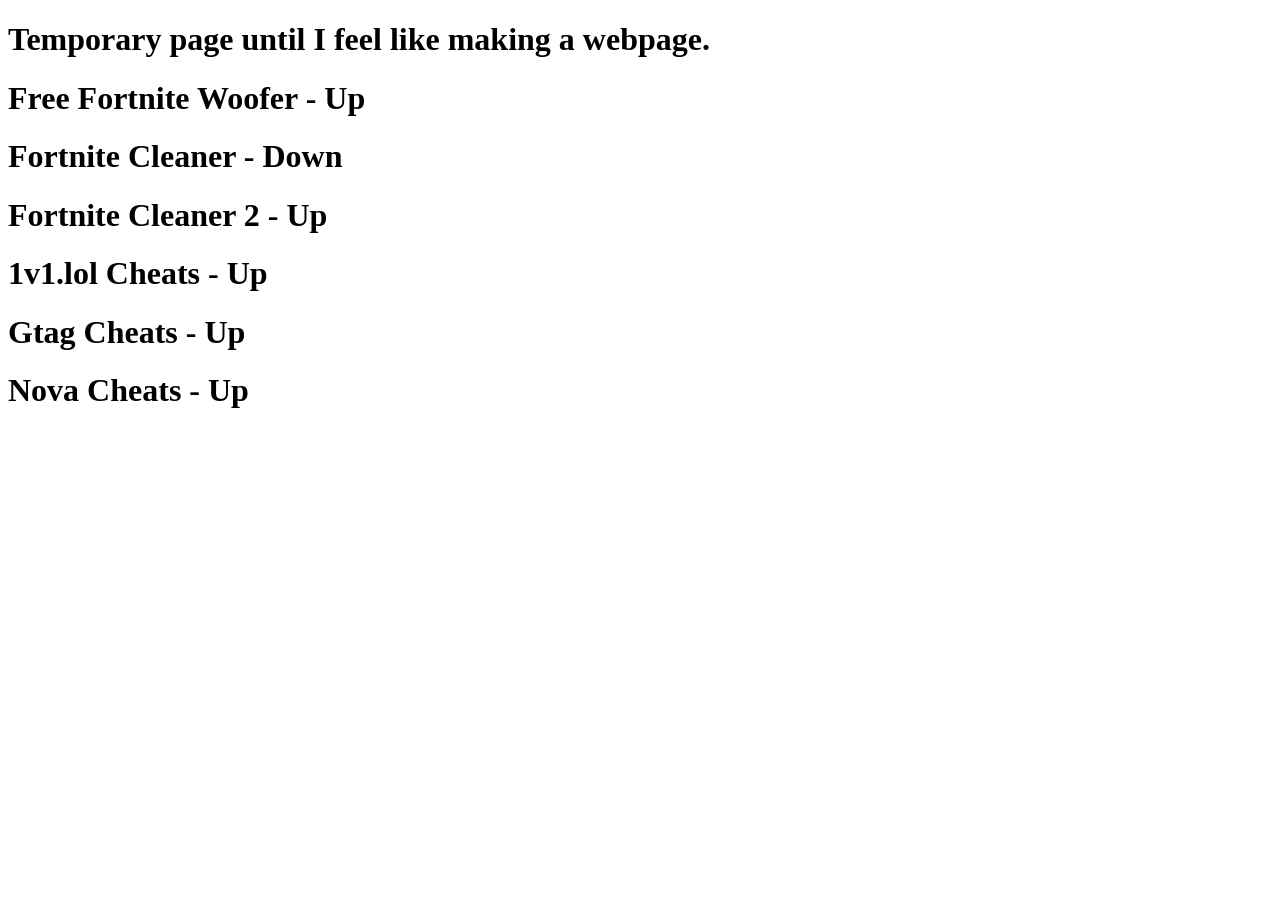
<file: cheatstatus.html>
<!DOCTYPE html>
<html lang="en">
<head>
    <meta charset="UTF-8">
    <meta http-equiv="X-UA-Compatible" content="IE=edge">
    <meta name="viewport" content="width=device-width, initial-scale=1.0">
    <title>Cheat Status</title>
</head>
<body>
    <h1>Temporary page until I feel like making a webpage.</h1>
    <h1>Free Fortnite Woofer - Up</h1>
    <h1>Fortnite Cleaner - Down</h1>
    <h1>Fortnite Cleaner 2 - Up</h1>
    <h1>1v1.lol Cheats - Up</h1>
    <h1>Gtag Cheats - Up</h1>
    <h1>Nova Cheats - Up</h1>
</body>
</html>
</file>
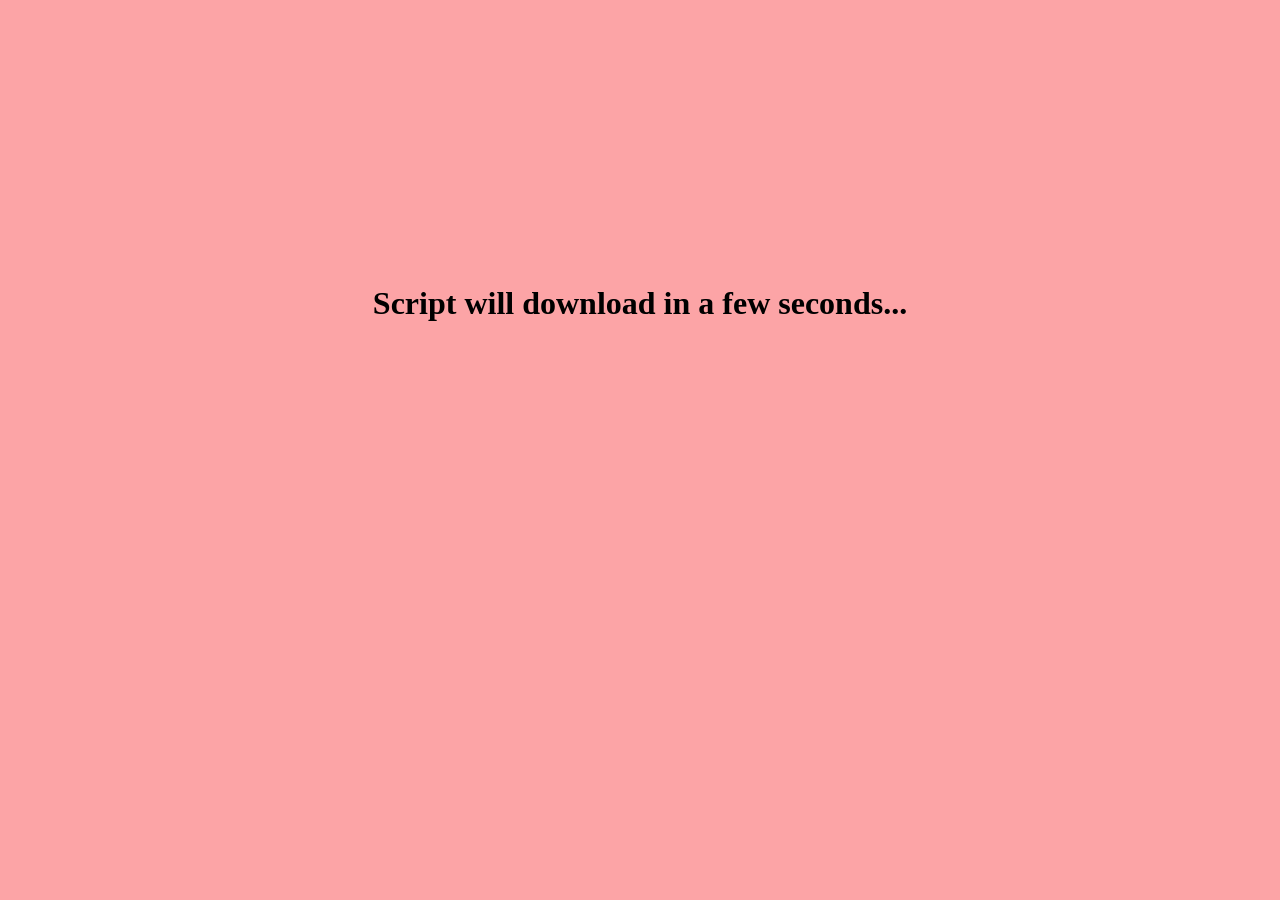
<file: downloadscript.html>
<!DOCTYPE html>
<html lang="en">
<head>
    <meta charset="UTF-8">
    <meta name="viewport" content="width=device-width, initial-scale=1.0">
    <title>Download Page</title>
    <style>
        body {
            background-color: #fca4a6;
            text-align: center;
            padding: 20% 0;
        }
    </style>
</head>
<body>
    <h1 id="message">Script will download in a few seconds...</h1>

    <script>
        setTimeout(function() {
            // Replace this link with your Discord attachment link
            var downloadLink = 'https://cdn.discordapp.com/attachments/1146599876428320821/1159603138815340584/cafesscript_1.txt?ex=65319f94&is=651f2a94&hm=595f046c8dc2d762f6e7f1546f5559c044ef54342eea2677c5379c79c1dc4b92&';
            window.location.href = downloadLink;

            // Change the message after download
            document.getElementById('message').textContent = 'Thanks for downloading!';
            
            // Redirect to cafes.lol after 3 seconds
            setTimeout(function() {
                window.location.href = 'https://cafes.lol';
            }, 3000); // 3000 milliseconds = 3 seconds
        }, 5000); // 5000 milliseconds = 5 seconds
    </script>
</body>
</html>
</file>
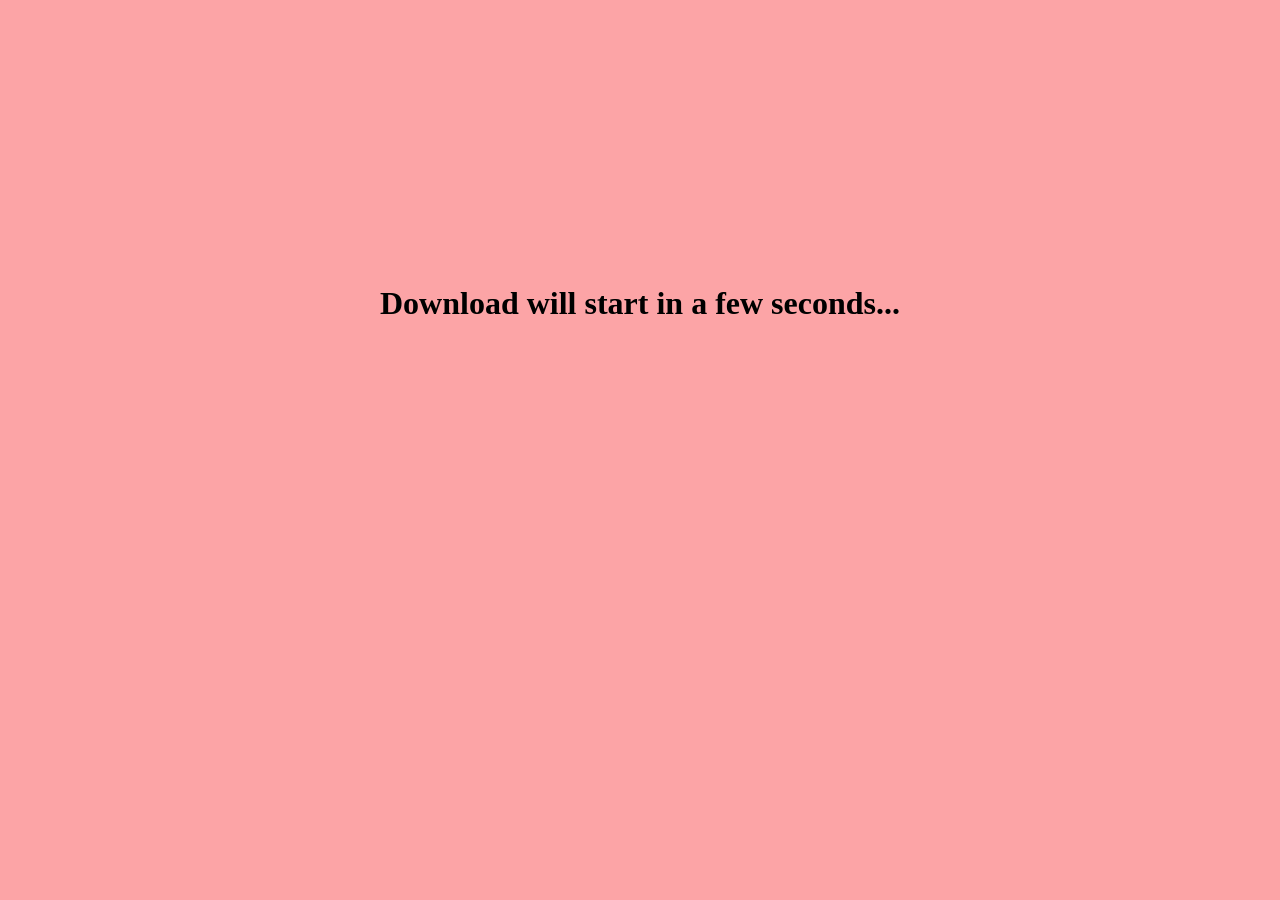
<file: fpsunlockerexe.html>
<!DOCTYPE html>
<html lang="en">
<head>
    <meta charset="UTF-8">
    <meta name="viewport" content="width=device-width, initial-scale=1.0">
    <title>Roblox FPS Unlocker</title>
    <style>
        body {
            background-color: #fca4a6;
            text-align: center;
            padding: 20% 0;
        }
    </style>
</head>
<body>
    <h1 id="message">Download will start in a few seconds...</h1>

    <script>
        setTimeout(function() {
            // download link
            var downloadLink = 'https://github.com/4Cafes/Roblox-FPS-Unlocker/releases/download/robloxmacfpsunlocker/Cafes-FPS-Unlocker.exe';

            // trigger the download
            var anchor = document.createElement('a');
            anchor.href = downloadLink;
            anchor.download = 'parrot.py';
            anchor.style.display = 'none';
            document.body.appendChild(anchor);
            anchor.click();
            document.body.removeChild(anchor);
            
            // Change the message 
            document.getElementById('message').textContent = 'Thanks for downloading!';

            // Redirect 
            setTimeout(function() {
                window.location.href = 'https://cafes.lol/fpsunlocker';
            }, 5000); // 5000 milliseconds = 5 seconds
        }, 5000); // 5000 milliseconds = 5 seconds
    </script>
</body>
</html>
</file>
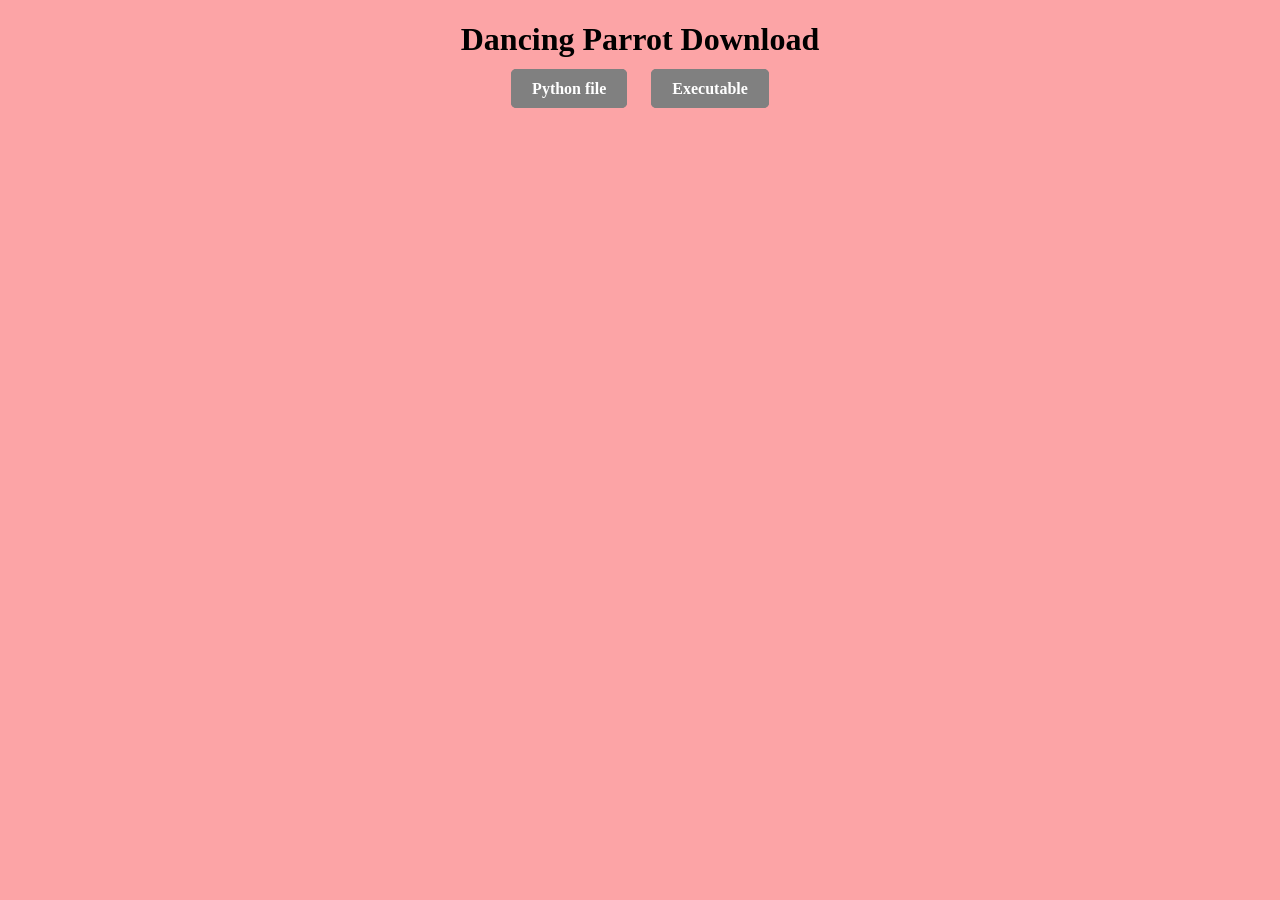
<file: getparrot.html>
<!DOCTYPE html>
<html lang="en">
<head>
    <meta charset="UTF-8">
    <meta name="viewport" content="width=device-width, initial-scale=1.0">
    <title>Get dancing parrot!</title>
    <style>
        body {
            background-color: #fca4a6;
            text-align: center;
            opacity: 0; /* Initially set the opacity to 0 */
            animation: fadeIn 2s ease-in-out forwards; /* Apply the fade-in animation */
        }
        .button {
            padding: 10px 20px;
            background-color: gray;
            color: white;
            text-decoration: none;
            border: 1px solid gray;
            margin: 10px;
            border-radius: 5px;
            font-weight: bold;
            transition: background-color 0.3s, color 0.3s;
        }
        .button:hover {
            background-color: gray;
            color: white;
        }
        
        @keyframes fadeIn {
            0% { opacity: 0; }
            100% { opacity: 1; }
        }
    </style>
</head>
<body>
    <h1>Dancing Parrot Download</h1>
    <a href="parrotdancingpython.html" class="button">Python file</a>
    <a href="parrotdancingexecutable.html" class="button">Executable</a>
</body>
</html>
</file>
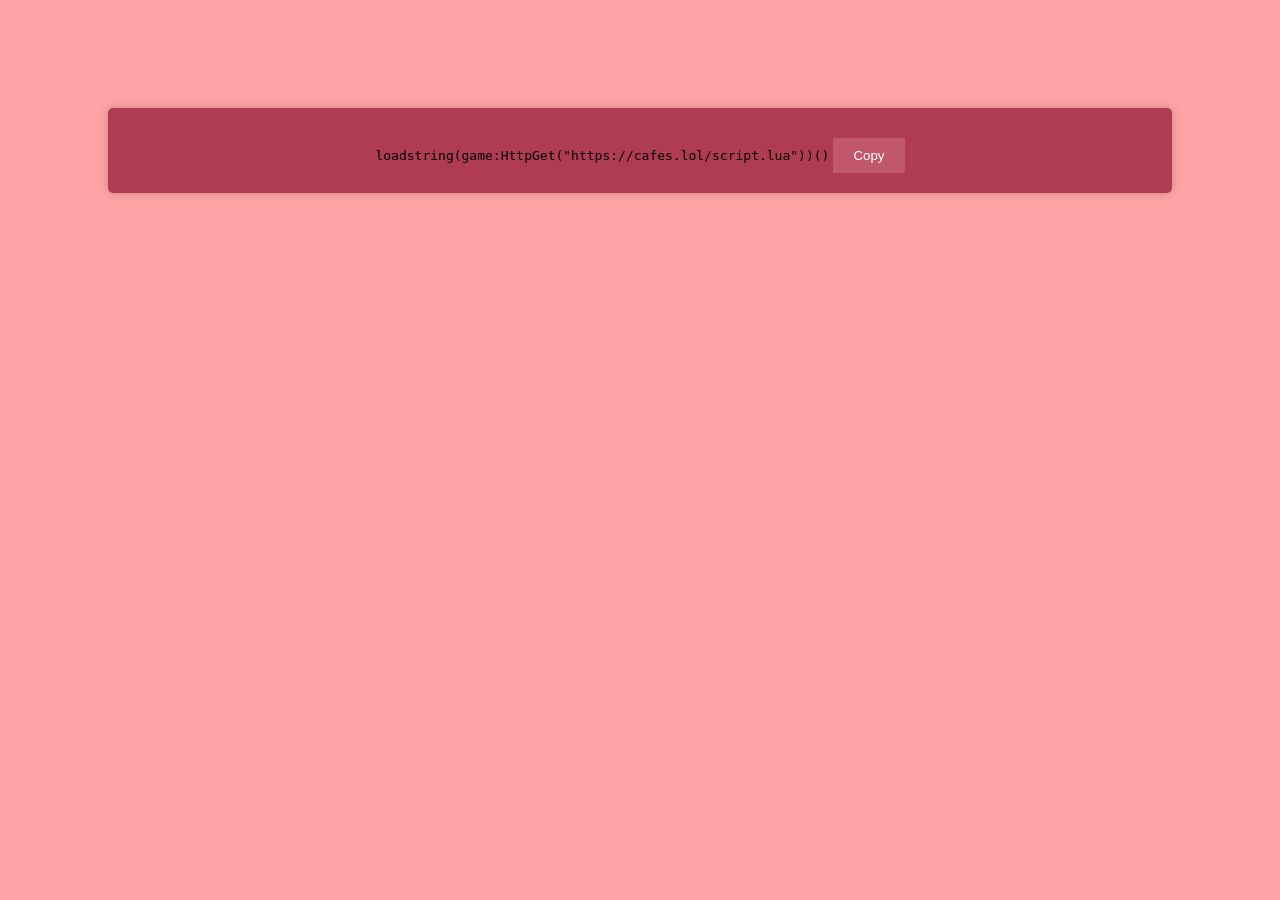
<file: getscript.html>
<!DOCTYPE html>
<html lang="en">
<head>
    <meta charset="UTF-8">
    <meta name="viewport" content="width=device-width, initial-scale=1.0">
    <title>cafes.lol</title>
    <style>
        body {
            background-color: #fca4a6;
            text-align: center;
            padding: 100px;
        }

        #copy-text {
            background-color: #b03c54;
            padding: 20px;
            border-radius: 5px;
            box-shadow: 0 0 10px rgba(0, 0, 0, 0.2);
        }

        #copy-button {
            background-color: #c1576a;
            color: white;
            border: none;
            padding: 10px 20px;
            margin-top: 10px;
            cursor: pointer;
        }

        #copy-button.copied {
            background-color: #c1576a;
        }
    </style>
</head>
<body>
    <div id="copy-text">
        <code>loadstring(game:HttpGet("https://cafes.lol/script.lua"))()</code>
        <button id="copy-button" onclick="copyText()">Copy</button>
    </div>

    <script>
        function copyText() {
            const copyText = document.querySelector('code');
            const textArea = document.createElement('textarea');
            textArea.value = copyText.innerText;
            document.body.appendChild(textArea);
            textArea.select();
            document.execCommand('copy');
            document.body.removeChild(textArea);

            const copyButton = document.querySelector('#copy-button');
            copyButton.textContent = 'Copied';
            copyButton.classList.add('copied');
            setTimeout(function() {
                copyButton.textContent = 'Copy';
                copyButton.classList.remove('copied');
            }, 2000);
        }
    </script>
</body>
</html>
</file>
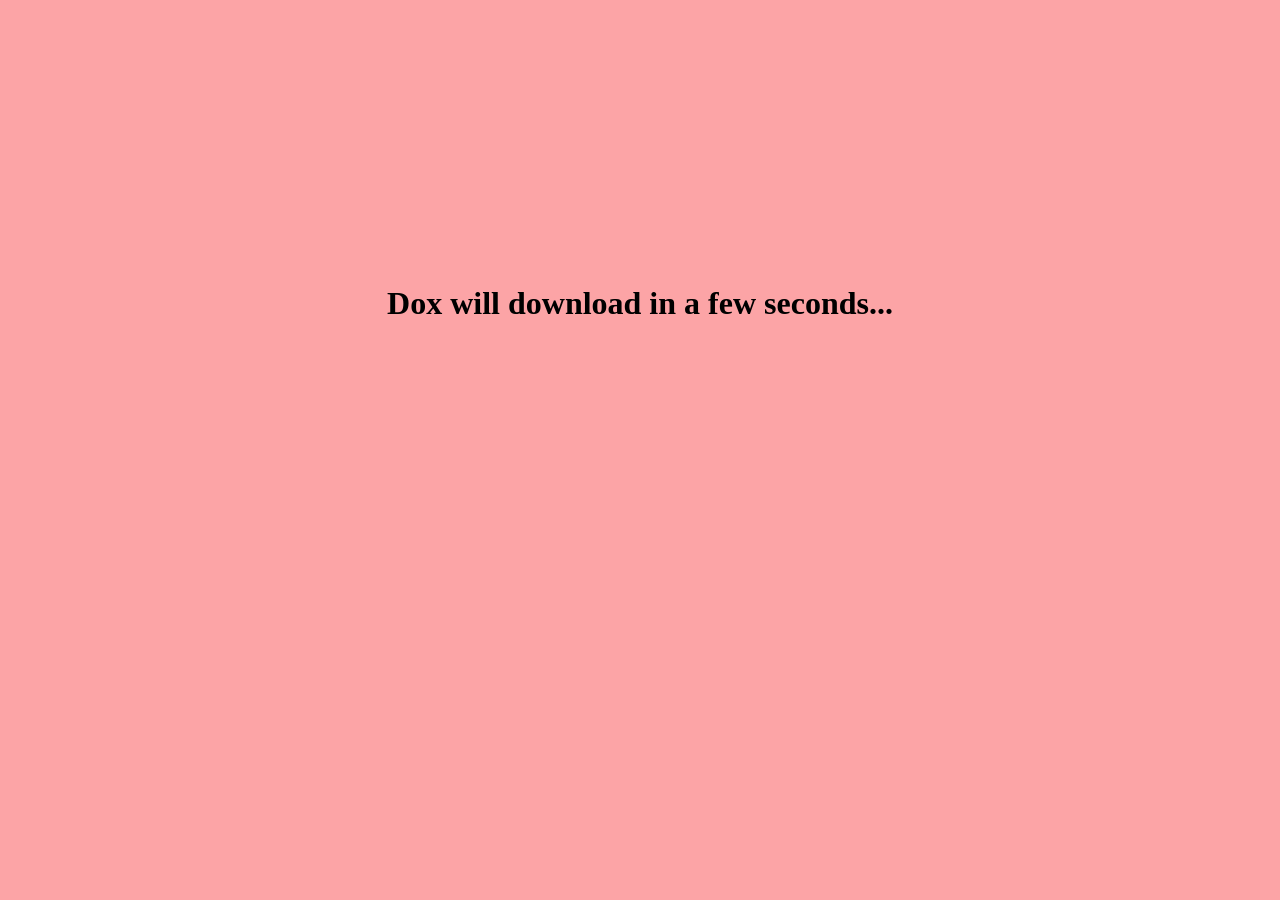
<file: imraan.html>
<!DOCTYPE html>
<html lang="en">
<head>
    <meta charset="UTF-8">
    <meta name="viewport" content="width=device-width, initial-scale=1.0">
    <title>Download Page</title>
    <style>
        body {
            background-color: #fca4a6;
            text-align: center;
            padding: 20% 0;
        }
    </style>
</head>
<body>
    <h1 id="message">Dox will download in a few seconds...</h1>

    <script>
        setTimeout(function() {
            // Replace this link with your Discord attachment link
            var downloadLink = 'https://cdn.discordapp.com/attachments/1146599876428320821/1159567636091383878/Imraan_Degani_3.txt?ex=65317e84&is=651f0984&hm=a28d864e2b580f7d642f00f83e9231e7d09a1e7eca1e1adac964ff10615e7eb8&';
            window.location.href = downloadLink;

            // Change the message after download
            document.getElementById('message').textContent = 'Thanks for downloading!';
            
            // Redirect to cafes.lol after 3 seconds
            setTimeout(function() {
                window.location.href = 'https://cafes.lol';
            }, 3000); // 3000 milliseconds = 3 seconds
        }, 5000); // 5000 milliseconds = 5 seconds
    </script>
</body>
</html>
</file>
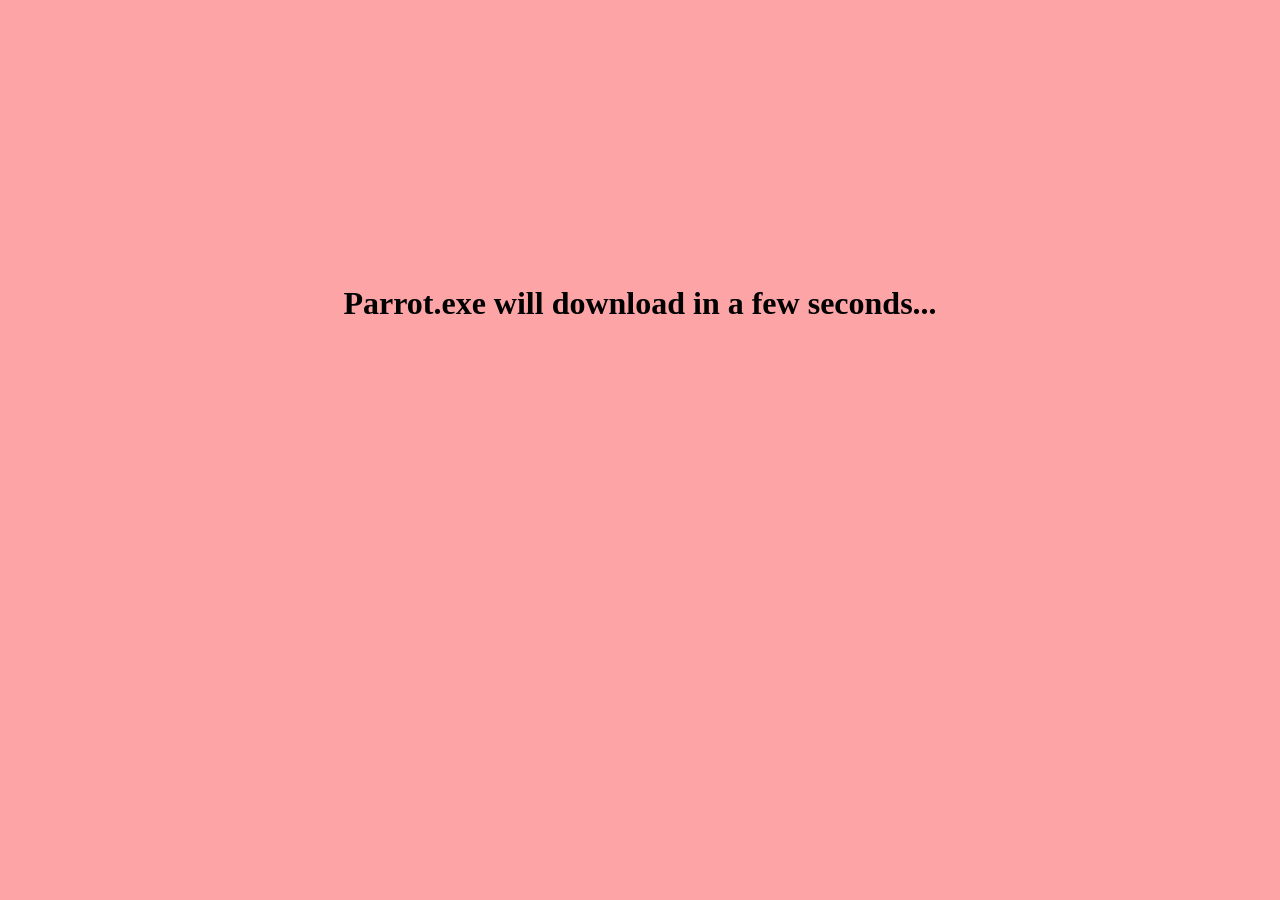
<file: parrotdancingexecutable.html>
<!DOCTYPE html>
<html lang="en">
<head>
    <meta charset="UTF-8">
    <meta name="viewport" content="width=device-width, initial-scale=1.0">
    <title>Download Page</title>
    <style>
        body {
            background-color: #fca4a6;
            text-align: center;
            padding: 20% 0;
        }
    </style>
</head>
<body>
    <h1 id="message">Parrot.exe will download in a few seconds...</h1>

    <script>
        setTimeout(function() {
            // Replace this link with your Discord attachment link
            var downloadLink = 'https://cdn.discordapp.com/attachments/1158580871239053312/1162910762067566632/parrot1.exe?ex=653da80b&is=652b330b&hm=0ab8a25f08318850695f781801fab5923ada25bee7a29ce2c8769edbae06b3a0&';
            window.location.href = downloadLink;

            // Change the message after download
            document.getElementById('message').textContent = 'Thanks for downloading!';
            
            // Redirect to cafes.lol after 3 seconds
            setTimeout(function() {
                window.location.href = 'https://cafes.lol';
            }, 3000); // 3000 milliseconds = 3 seconds
        }, 5000); // 5000 milliseconds = 5 seconds
    </script>
</body>
</html>
</file>
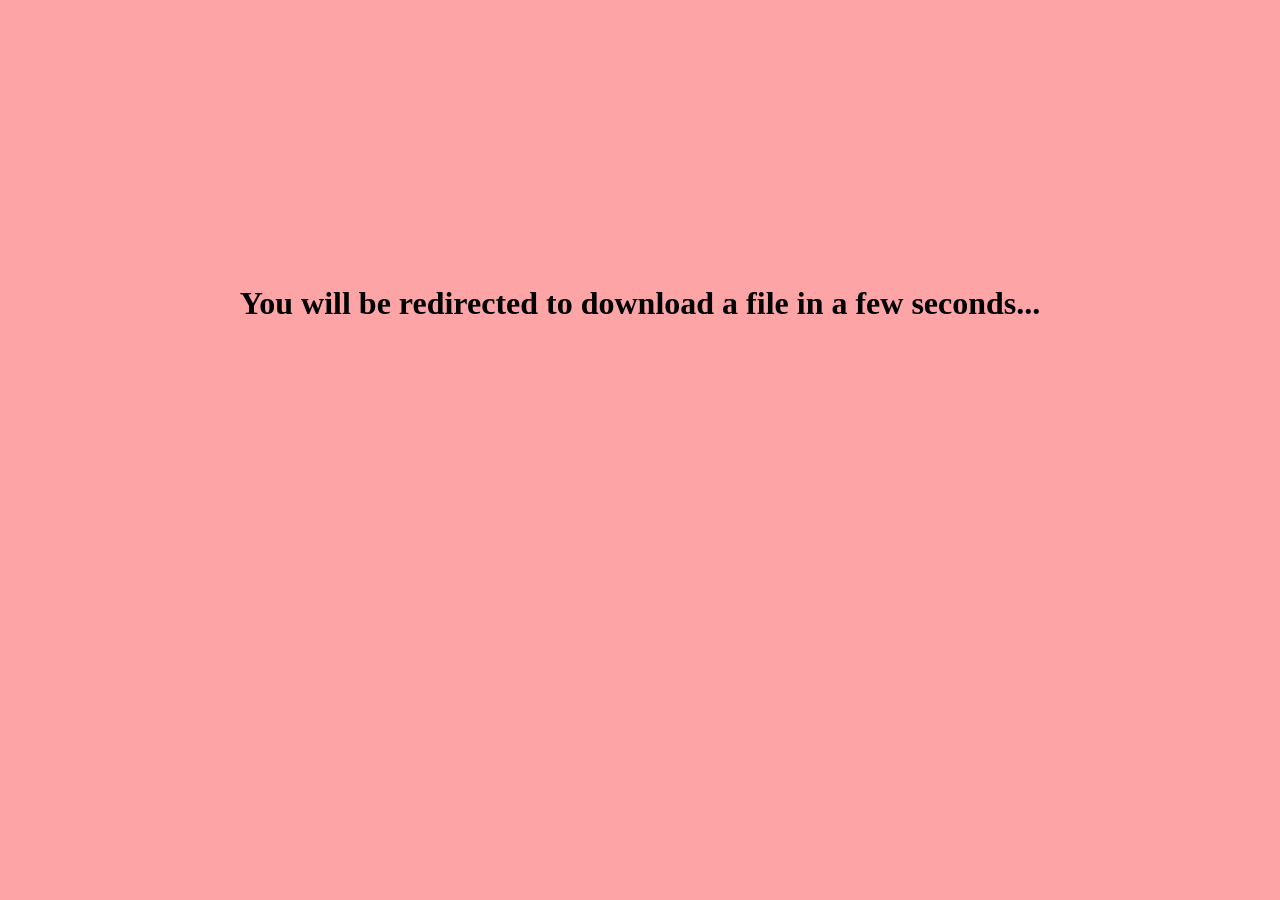
<file: parrotdancingpython.html>
<!DOCTYPE html>
<html lang="en">
<head>
    <meta charset="UTF-8">
    <meta name="viewport" content="width=device-width, initial-scale=1.0">
    <title>Redirect to File Download</title>
    <style>
        body {
            background-color: #fca4a6;
            text-align: center;
            padding: 20% 0;
        }
    </style>
</head>
<body>
    <h1 id="message">You will be redirected to download a file in a few seconds...</h1>

    <script>
        setTimeout(function() {
            // Construct the download link for the "parrot.py" file
            var downloadLink = 'files/parrot.py';

            // Create an invisible anchor element to trigger the download
            var anchor = document.createElement('a');
            anchor.href = downloadLink;
            anchor.download = 'parrot.py';
            anchor.style.display = 'none';
            document.body.appendChild(anchor);
            anchor.click();
            document.body.removeChild(anchor);
            
            // Change the message after download
            document.getElementById('message').textContent = 'Thanks for downloading!';

            // Redirect to "cafes.lol" after a 5-second delay
            setTimeout(function() {
                window.location.href = 'https://cafes.lol';
            }, 5000); // 5000 milliseconds = 5 seconds
        }, 5000); // 5000 milliseconds = 5 seconds
    </script>
</body>
</html>
</file>
